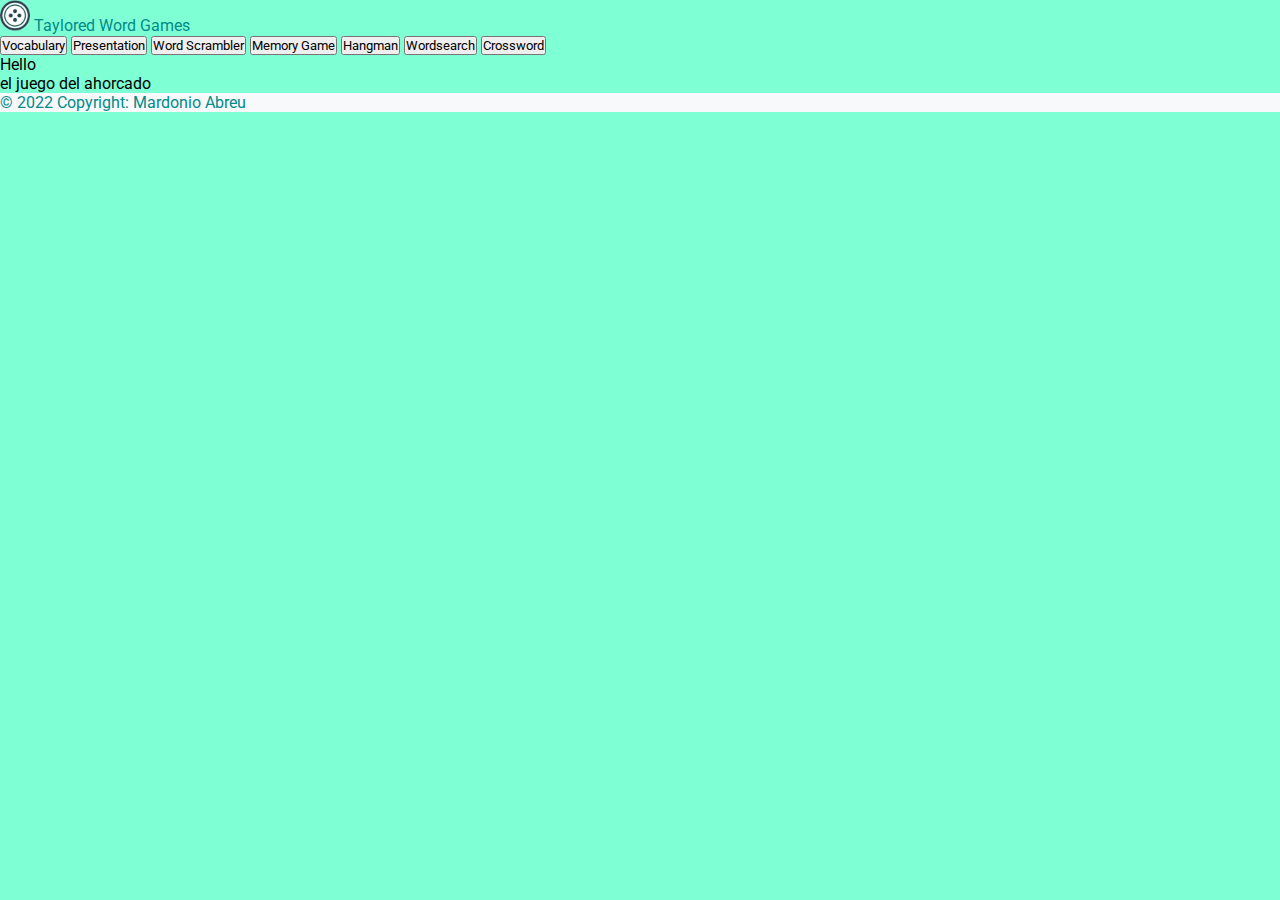
<file: hangman.html>
<!DOCTYPE html>
<html lang="en">

<head>
        <meta charset="UTF-8">
        <meta http-equiv="X-UA-Compatible" content="IE=edge">
        <meta name="viewport" content="width=device-width, initial-scale=1.0">
        <link rel="shortcut icon" href="images/favicon.ico" type="image/x-icon">
        <link href="https://cdn.jsdelivr.net/npm/bootstrap@5.0.2/dist/css/bootstrap.min.css" rel="stylesheet"
                integrity="sha384-EVSTQN3/azprG1Anm3QDgpJLIm9Nao0Yz1ztcQTwFspd3yD65VohhpuuCOmLASjC"
                crossorigin="anonymous">
        <link rel="stylesheet" href="css/style.css">
        <title>Hangman</title>
</head>

<body>
        <nav class="navbar navbar-expand-lg navbar-light bg-light">
                <form class="container-fluid justify-content-start">
                        <div class="container-fluid">
                                <a class="navbar-brand" href="index.html">
                                        <img src="images/logo.png" alt="" width="30" height="24"
                                                class="d-inline-block align-text-top">
                                        Taylored Word Games
                                </a>
                        </div>
                        <a class="navbar-brand" href="index.html"><button class="btn btn-outline-success me-2"
                                        type="button">Vocabulary</button></a>
                        <a class="navbar-brand" href="presentation.html"><button class="btn btn-outline-success me-2"
                                        type="button">Presentation</button></a>
                        <a class="navbar-brand" href="wordScrambler.html"><button class="btn btn-outline-success me-2"
                                        type="button">Word
                                        Scrambler</button></a>
                        <a class="navbar-brand" href="memoryGame.html"><button class="btn btn-outline-success me-2"
                                        type="button">Memory
                                        Game</button></a>
                        <a class="navbar-brand" href="hangman.html"><button class="btn btn-outline-success me-2"
                                        type="button">Hangman</button></a>
                        <a class="navbar-brand" href="wordsearch.html"><button class="btn btn-outline-success me-2"
                                        type="button">Wordsearch</button></a>
                        <a class="navbar-brand" href="crossword.html"><button class="btn btn-outline-success me-2"
                                        type="button">Crossword</button></a>
                </form>
        </nav>
        <main>Hello
                <p>el juego del ahorcado</p>
        </main>
        <footer class="bg-light text-center text-black">
                <div class="text-center p-3" style="background-color:#f8f9fa;">
                        <a href="https://www.linkedin.com/in/mardonio-abreu-71b260210/"> © 2022 Copyright: Mardonio
                                Abreu </a>
                </div>
        </footer>

</body>
</body>

</html>
</file>
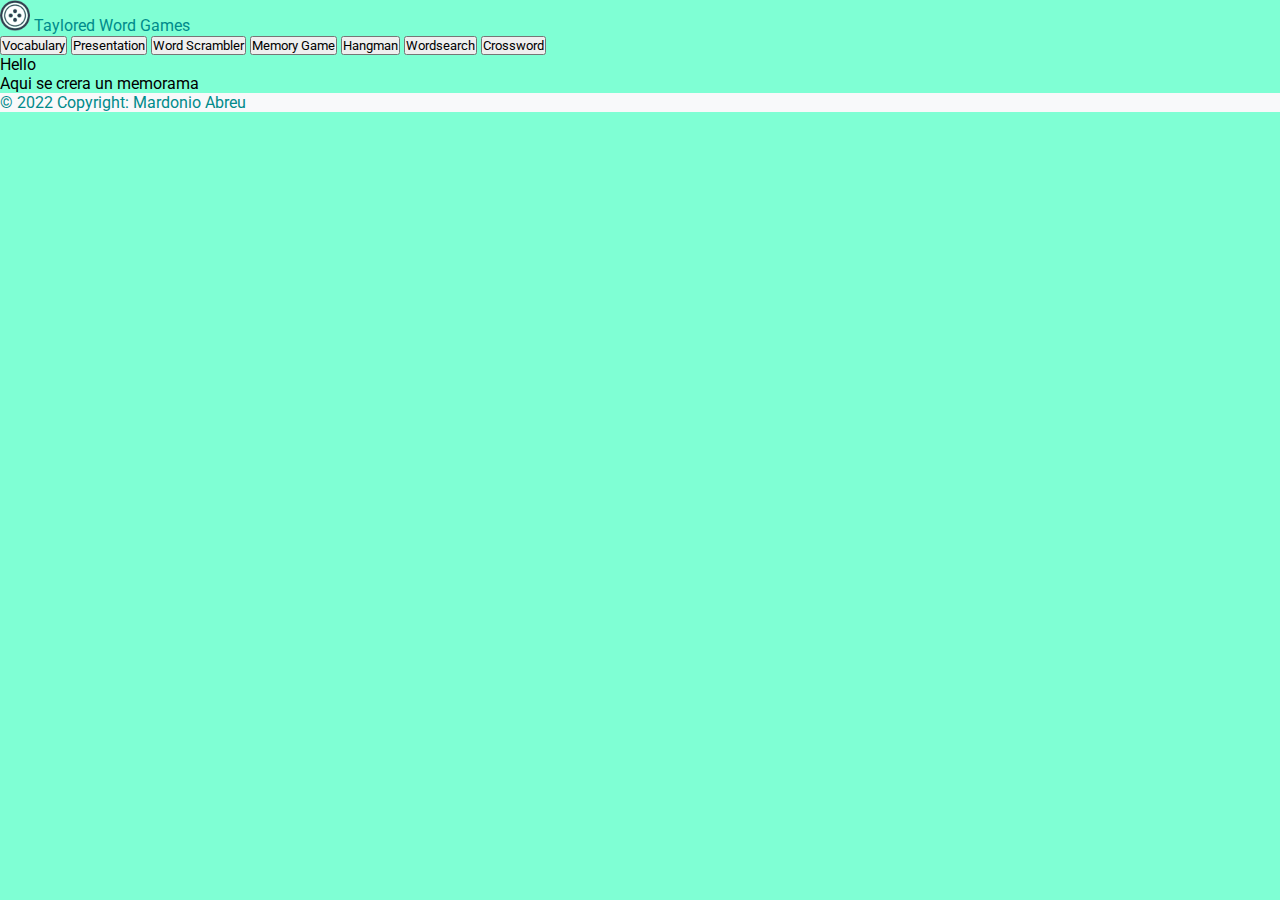
<file: memoryGame.html>
<!DOCTYPE html>
<html lang="en">

<head>
    <meta charset="UTF-8">
    <meta http-equiv="X-UA-Compatible" content="IE=edge">
    <meta name="viewport" content="width=device-width, initial-scale=1.0">
    <link rel="shortcut icon" href="images/favicon.ico" type="image/x-icon">
    <link href="https://cdn.jsdelivr.net/npm/bootstrap@5.0.2/dist/css/bootstrap.min.css" rel="stylesheet"
        integrity="sha384-EVSTQN3/azprG1Anm3QDgpJLIm9Nao0Yz1ztcQTwFspd3yD65VohhpuuCOmLASjC" crossorigin="anonymous">
        <link rel="stylesheet" href="css/style.css">
    <title>Memory Game</title>
</head>
<body>
        <nav class="navbar navbar-expand-lg navbar-light bg-light">
          <form class="container-fluid justify-content-start">
            <div class="container-fluid">
              <a class="navbar-brand" href="index.html">
                <img src="images/logo.png" alt="" width="30" height="24" class="d-inline-block align-text-top">
                Taylored Word Games
              </a>
            </div>
            <a class="navbar-brand" href="index.html"><button class="btn btn-outline-success me-2"
                type="button">Vocabulary</button></a>
            <a class="navbar-brand" href="presentation.html"><button class="btn btn-outline-success me-2"
                type="button">Presentation</button></a>
            <a class="navbar-brand" href="wordScrambler.html"><button class="btn btn-outline-success me-2" type="button">Word
                Scrambler</button></a>
            <a class="navbar-brand" href="memoryGame.html"><button class="btn btn-outline-success me-2" type="button">Memory
                Game</button></a>
            <a class="navbar-brand" href="hangman.html"><button class="btn btn-outline-success me-2"
                type="button">Hangman</button></a>
            <a class="navbar-brand" href="wordsearch.html"><button class="btn btn-outline-success me-2"
                type="button">Wordsearch</button></a>
            <a class="navbar-brand" href="crossword.html"><button class="btn btn-outline-success me-2"
                type="button">Crossword</button></a>
          </form>
        </nav>
        <main>Hello
          <p>Aqui se crera un memorama</p>
        </main>
        <footer class="bg-light text-center text-black">
          <div class="text-center p-3" style="background-color:#f8f9fa;">
            <a href="https://www.linkedin.com/in/mardonio-abreu-71b260210/"> © 2022 Copyright: Mardonio Abreu </a>
          </div>
        </footer>
      
      </body>

</html>
</file>
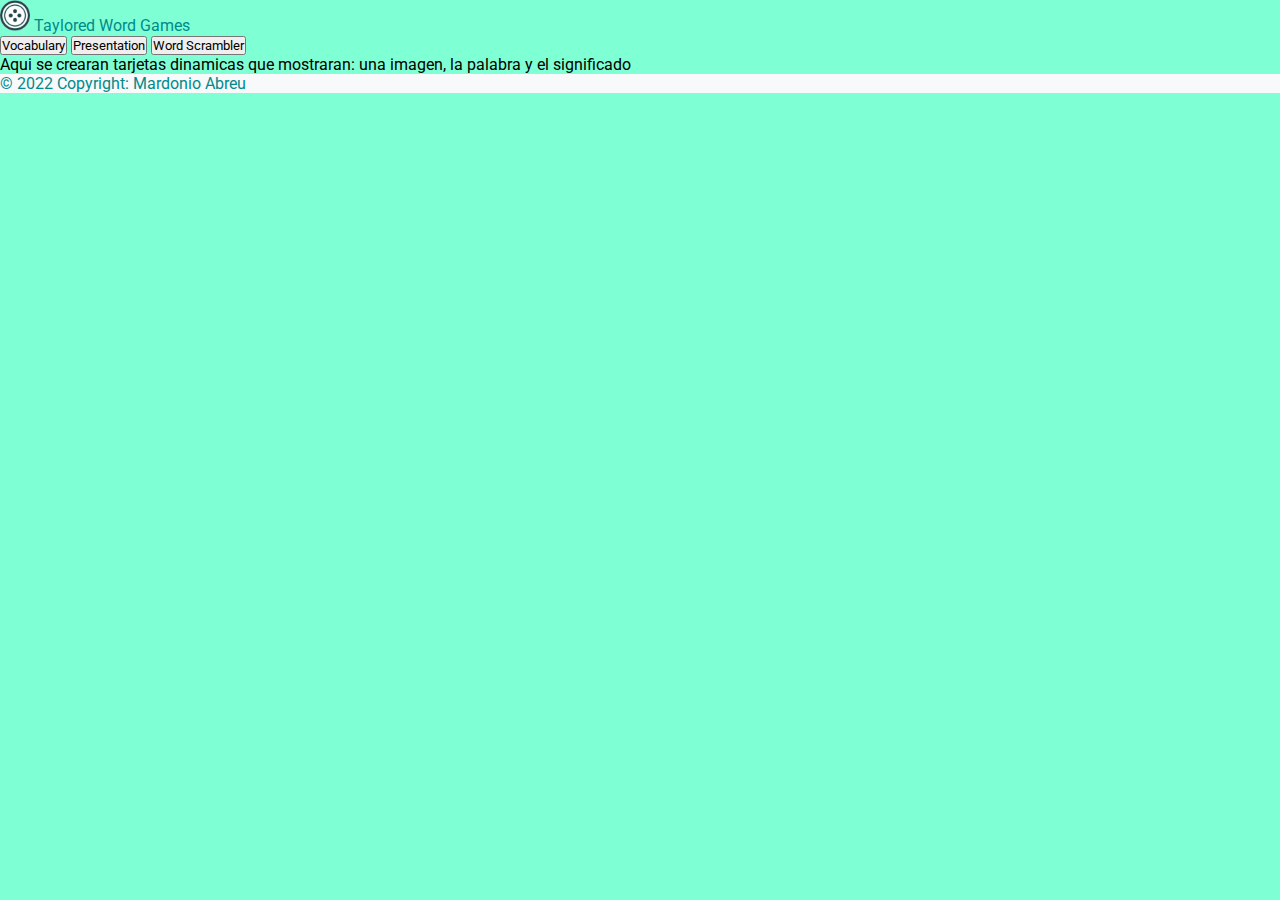
<file: presentation.html>
<!DOCTYPE html>
<html lang="en">

<head>
  <meta charset="UTF-8">
  <meta http-equiv="X-UA-Compatible" content="IE=edge">
  <meta name="viewport" content="width=device-width, initial-scale=1.0">
  <link rel="shortcut icon" href="images/favicon.ico" type="image/x-icon">
  <link href="https://cdn.jsdelivr.net/npm/bootstrap@5.0.2/dist/css/bootstrap.min.css" rel="stylesheet"
    integrity="sha384-EVSTQN3/azprG1Anm3QDgpJLIm9Nao0Yz1ztcQTwFspd3yD65VohhpuuCOmLASjC" crossorigin="anonymous">
  <link rel="stylesheet" href="css/style.css">
  <title>Presentation</title>
</head>

<body>
  <nav class="navbar navbar-expand-lg navbar-light bg-light">
    <form class="container-fluid justify-content-start">
      <div class="container-fluid">
        <a class="navbar-brand" href="index.html">
          <img src="images/logo.png" alt="" width="30" height="24" class="d-inline-block align-text-top">
          Taylored Word Games
        </a>
      </div>
      <a class="navbar-brand" href="index.html"><button class="btn btn-outline-success me-2"
          type="button">Vocabulary</button></a>
      <a class="navbar-brand" href="presentation.html"><button class="btn btn-outline-success me-2"
          type="button">Presentation</button></a>
      <a class="navbar-brand" href="wordScrambler.html"><button class="btn btn-outline-success me-2" type="button">Word
          Scrambler</button></a>

    </form>
  </nav>
  <main>
    <p>Aqui se crearan tarjetas dinamicas que mostraran: una imagen, la palabra y el significado</p>
    <script src="javascript/presentation.js"></script>
  </main>

  <footer class="bg-light text-center text-black">
    <div class="text-center p-3" style="background-color:#f8f9fa;">
      <a href="https://www.linkedin.com/in/mardonio-abreu-71b260210/"> © 2022 Copyright: Mardonio Abreu </a>
    </div>
  </footer>

</body>

</html>
</file>
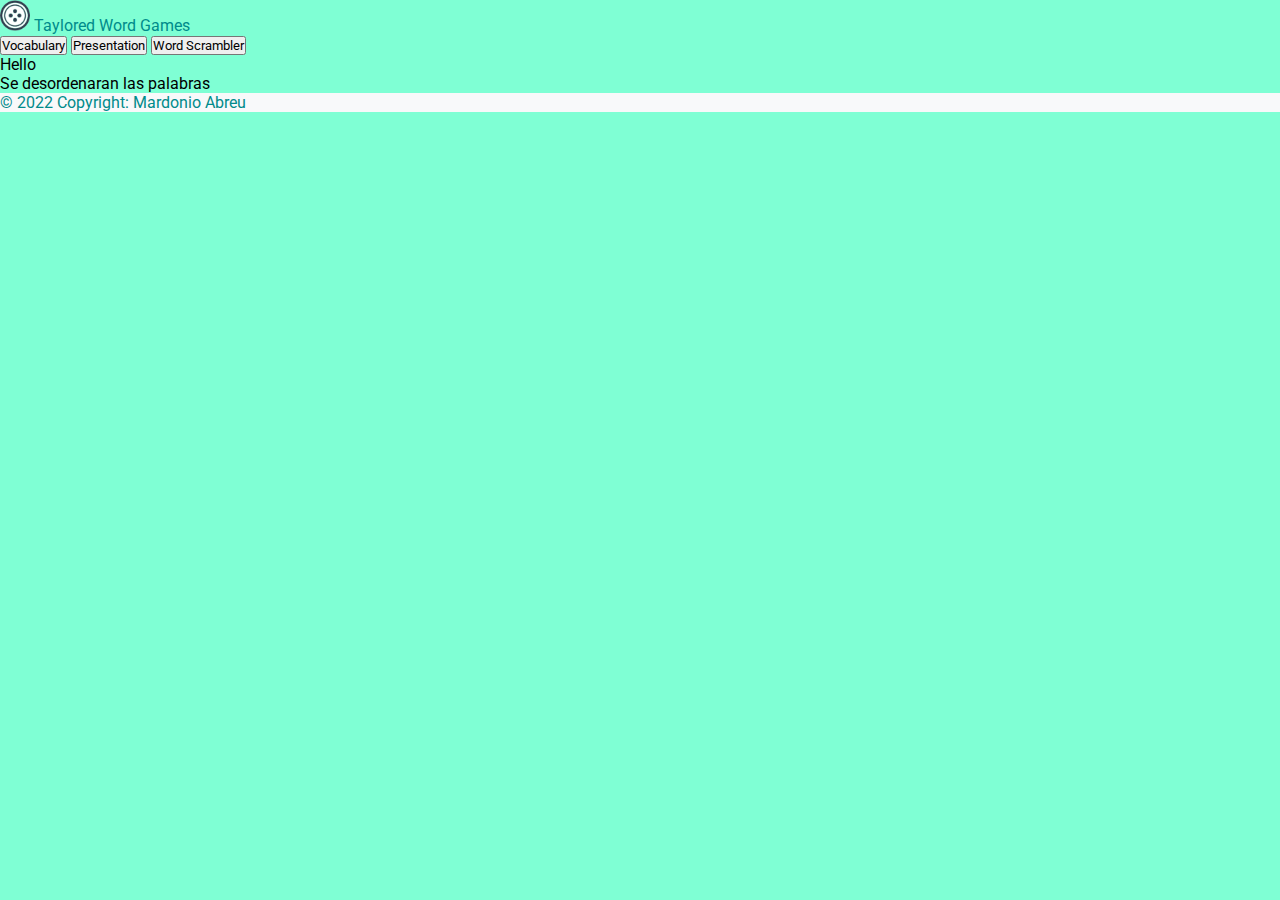
<file: wordScrambler.html>
<!DOCTYPE html>
<html lang="en">

<head>
        <meta charset="UTF-8">
        <meta http-equiv="X-UA-Compatible" content="IE=edge">
        <meta name="viewport" content="width=device-width, initial-scale=1.0">
        <link rel="shortcut icon" href="images/favicon.ico" type="image/x-icon">
        <link href="https://cdn.jsdelivr.net/npm/bootstrap@5.0.2/dist/css/bootstrap.min.css" rel="stylesheet"
                integrity="sha384-EVSTQN3/azprG1Anm3QDgpJLIm9Nao0Yz1ztcQTwFspd3yD65VohhpuuCOmLASjC"
                crossorigin="anonymous">
        <link rel="stylesheet" href="css/style.css">
        <title>Word Scrambler</title>
</head>

<body>
        <nav class="navbar navbar-expand-lg navbar-light bg-light">
                <form class="container-fluid justify-content-start">
                        <div class="container-fluid">
                                <a class="navbar-brand" href="index.html">
                                        <img src="images/logo.png" alt="" width="30" height="24"
                                                class="d-inline-block align-text-top">
                                        Taylored Word Games
                                </a>
                        </div>
                        <a class="navbar-brand" href="index.html"><button class="btn btn-outline-success me-2"
                                        type="button">Vocabulary</button></a>
                        <a class="navbar-brand" href="presentation.html"><button class="btn btn-outline-success me-2"
                                        type="button">Presentation</button></a>
                        <a class="navbar-brand" href="wordScrambler.html"><button class="btn btn-outline-success me-2"
                                        type="button">Word
                                        Scrambler</button></a>

                </form>
        </nav>
        <main>Hello
                <p>Se desordenaran las palabras</p>
                <script src="javascript/wordScrambler.js"></script>
        </main>
        <footer class="bg-light text-center text-black">
                <div class="text-center p-3" style="background-color:#f8f9fa;">
                        <a href="https://www.linkedin.com/in/mardonio-abreu-71b260210/"> © 2022 Copyright: Mardonio
                                Abreu </a>
                </div>
        </footer>
</body>

</html>
</file>
<file: css/style.css>
@import url("https://fonts.googleapis.com/css2?family=Roboto&display=swap");
* {
  margin: 0;
  padding: 0;
  font-family: "Roboto", sans-serif;
  box-sizing: border-box;
  list-style-type: none;
  text-decoration: none;
}

body {
  background-color: aquamarine;
}

a {
  text-decoration: none;
  color: darkcyan;
}

.divForm {
  display: flex;
  flex-direction: row;
}

img {
  max-width: 100%;
  height: auto;
}

.image {
  margin: auto 20px;
}

/*# sourceMappingURL=style.css.map */
</file>
